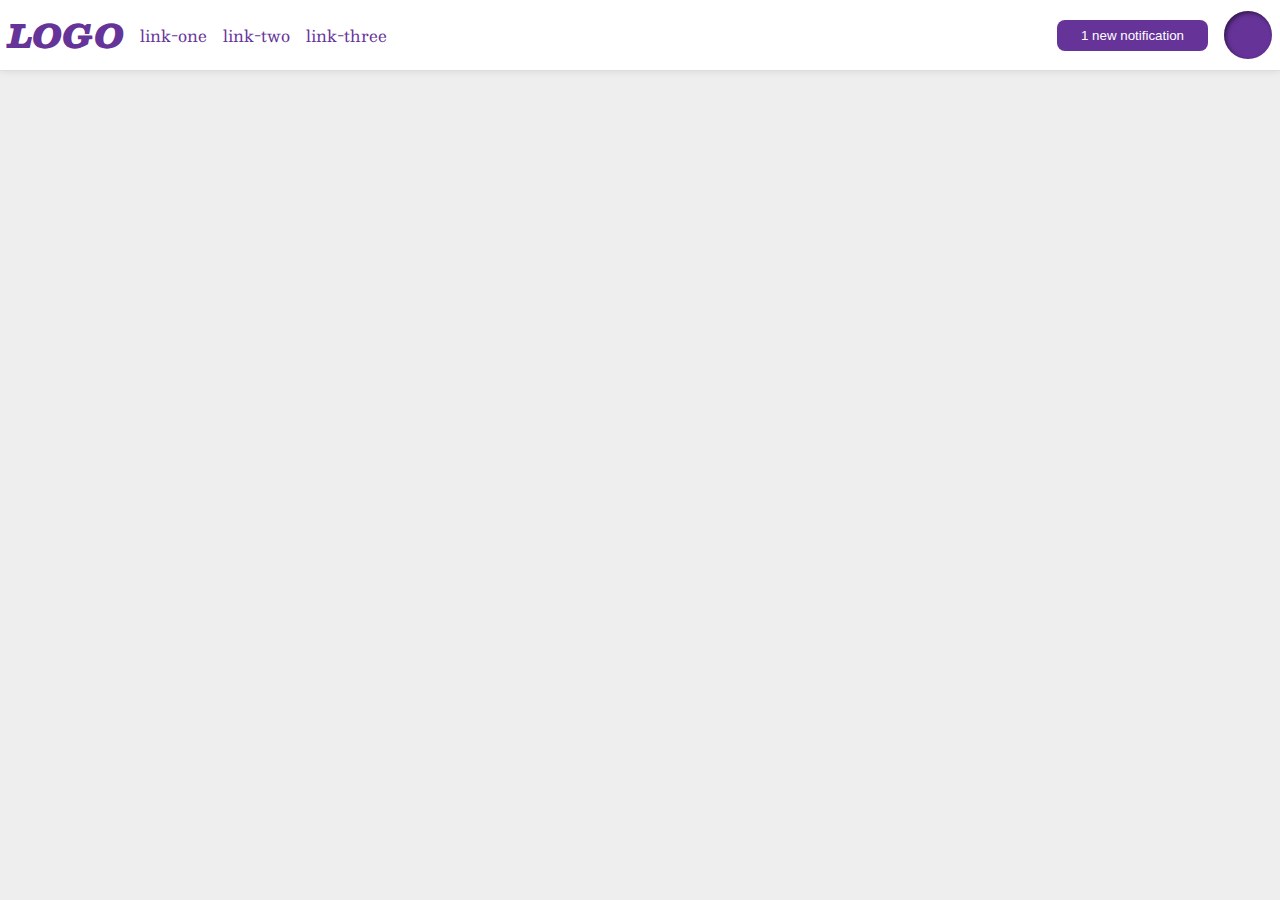
<file: foundations/flex/03-flex-header-2/index.html>
<!DOCTYPE html>
<html lang="en">
  <head>
    <meta charset="UTF-8">
    <meta http-equiv="X-UA-Compatible" content="IE=edge">
    <meta name="viewport" content="width=device-width, initial-scale=1.0">
    <title>Flex Header 2</title>
    <link rel="stylesheet" href="style.css">
  </head>
  <body>
    <div class="header">
      <div class="content-left">
        <div class="logo">
          LOGO
        </div>
        <ul class="links">
          <li><a href="https://google.com">link-one</a></li>
          <li><a href="https://google.com">link-two</a></li>
          <li><a href="https://google.com">link-three</a></li>
        </ul>
      </div>
      <div class="content-right">
        <button class="notifications">
          1 new notification
        </button>
        <div class="profile-image"></div>
      </div>
    </div>
  </body>
</html>
</file>
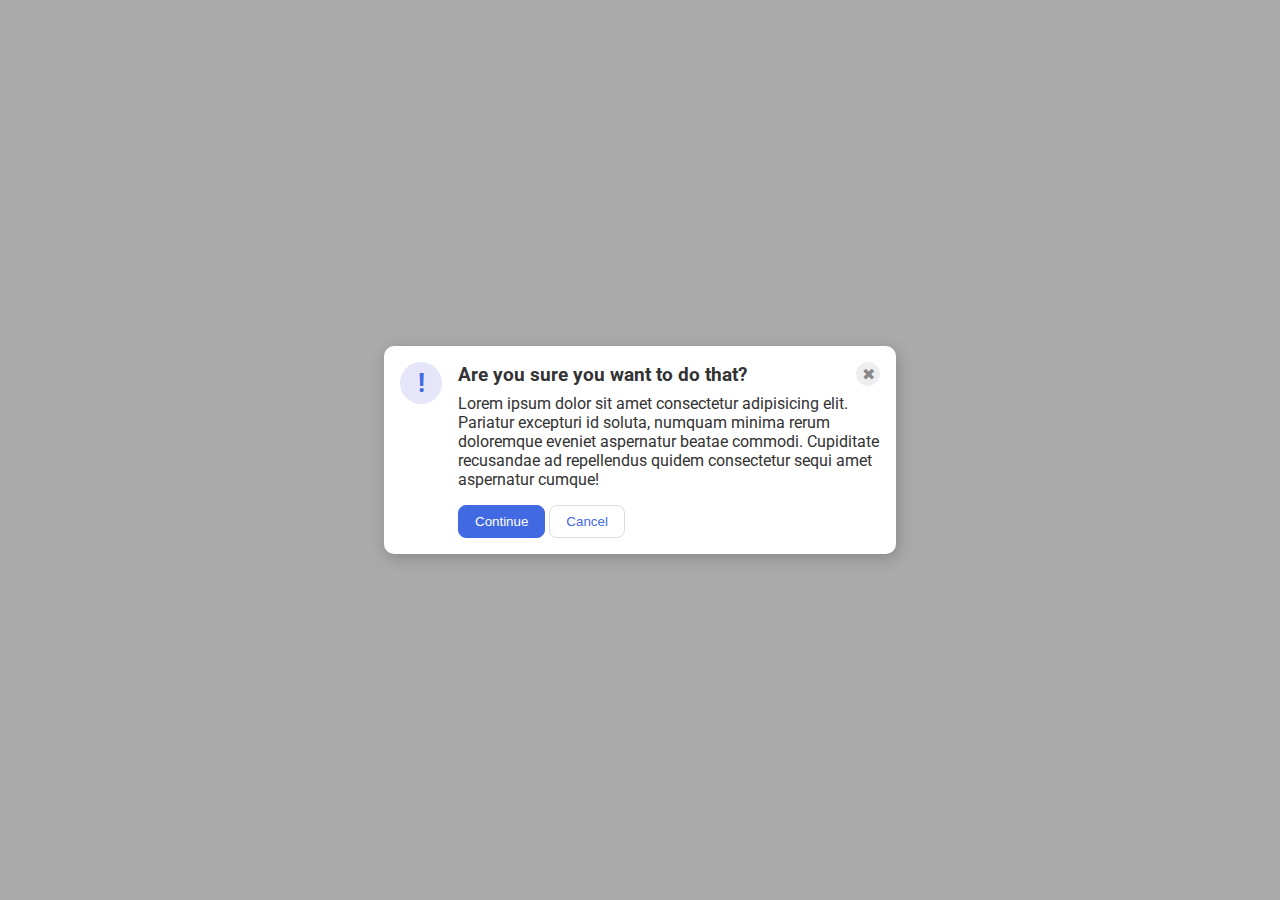
<file: foundations/flex/05-flex-modal/index.html>
<!DOCTYPE html>
<html lang="en">
  <head>
    <meta charset="UTF-8">
    <meta http-equiv="X-UA-Compatible" content="IE=edge">
    <meta name="viewport" content="width=device-width, initial-scale=1.0">
    <link rel="stylesheet" href="style.css">
    <title>Modal</title>
  </head>
  <body>
    <div class="modal">
      <div class="icon">!</div>
      <div class="container">
        <div class="header">
          Are you sure you want to do that?
          <button class="close-button">✖</button>
        </div>
        <div class="text">Lorem ipsum dolor sit amet consectetur adipisicing elit. Pariatur excepturi id soluta, numquam minima rerum doloremque eveniet aspernatur beatae commodi. Cupiditate recusandae ad repellendus quidem consectetur sequi amet aspernatur cumque!</div>
        <button class="continue">Continue</button>
        <button class="cancel">Cancel</button>
      </div>
    </div>
  </body>
</html>
</file>
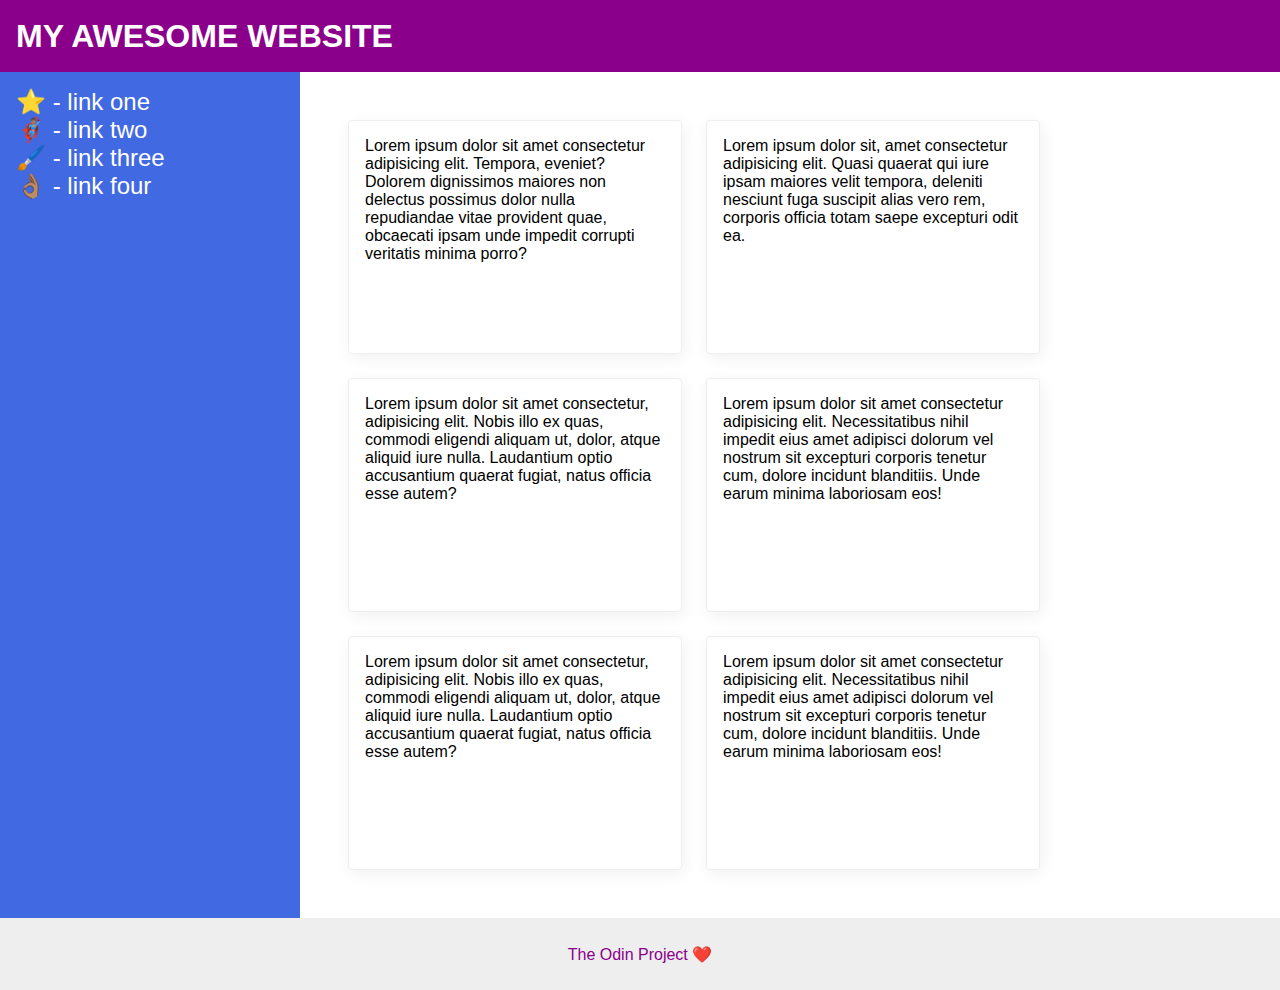
<file: foundations/flex/07-flex-layout-2/index.html>
<!DOCTYPE html>
<html lang="en">
  <head>
    <meta charset="UTF-8">
    <meta http-equiv="X-UA-Compatible" content="IE=edge">
    <meta name="viewport" content="width=device-width, initial-scale=1.0">
    <title>The Holy Grail</title>
    <link rel="stylesheet" href="style.css">
  </head>
  <body>
    <div class="header">
      MY AWESOME WEBSITE
    </div>
    <div class="content">
      <div class="sidebar">
        <ul>
          <li><a href="#">⭐ - link one</a></li>
          <li><a href="#">🦸🏽‍♂️ - link two</a></li>
          <li><a href="#">🖌️ - link three</a></li>
          <li><a href="#">👌🏽 - link four</a></li>
        </ul>
      </div>
      <div class="cards">
        <div class="card">Lorem ipsum dolor sit amet consectetur adipisicing elit. Tempora, eveniet? Dolorem dignissimos maiores non delectus possimus dolor nulla repudiandae vitae provident quae, obcaecati ipsam unde impedit corrupti veritatis minima porro?</div>
        <div class="card">Lorem ipsum dolor sit, amet consectetur adipisicing elit. Quasi quaerat qui iure ipsam maiores velit tempora, deleniti nesciunt fuga suscipit alias vero rem, corporis officia totam saepe excepturi odit ea.</div>
        <div class="card">Lorem ipsum dolor sit amet consectetur, adipisicing elit. Nobis illo ex quas, commodi eligendi aliquam ut, dolor, atque aliquid iure nulla. Laudantium optio accusantium quaerat fugiat, natus officia esse autem?</div>
        <div class="card">Lorem ipsum dolor sit amet consectetur adipisicing elit. Necessitatibus nihil impedit eius amet adipisci dolorum vel nostrum sit excepturi corporis tenetur cum, dolore incidunt blanditiis. Unde earum minima laboriosam eos!</div>
        <div class="card">Lorem ipsum dolor sit amet consectetur, adipisicing elit. Nobis illo ex quas, commodi eligendi aliquam ut, dolor, atque aliquid iure nulla. Laudantium optio accusantium quaerat fugiat, natus officia esse autem?</div>
        <div class="card">Lorem ipsum dolor sit amet consectetur adipisicing elit. Necessitatibus nihil impedit eius amet adipisci dolorum vel nostrum sit excepturi corporis tenetur cum, dolore incidunt blanditiis. Unde earum minima laboriosam eos!</div>
      </div>
    </div>
    <div class="footer">
      The Odin Project ❤️
    </div>
  </body>
</html>
</file>
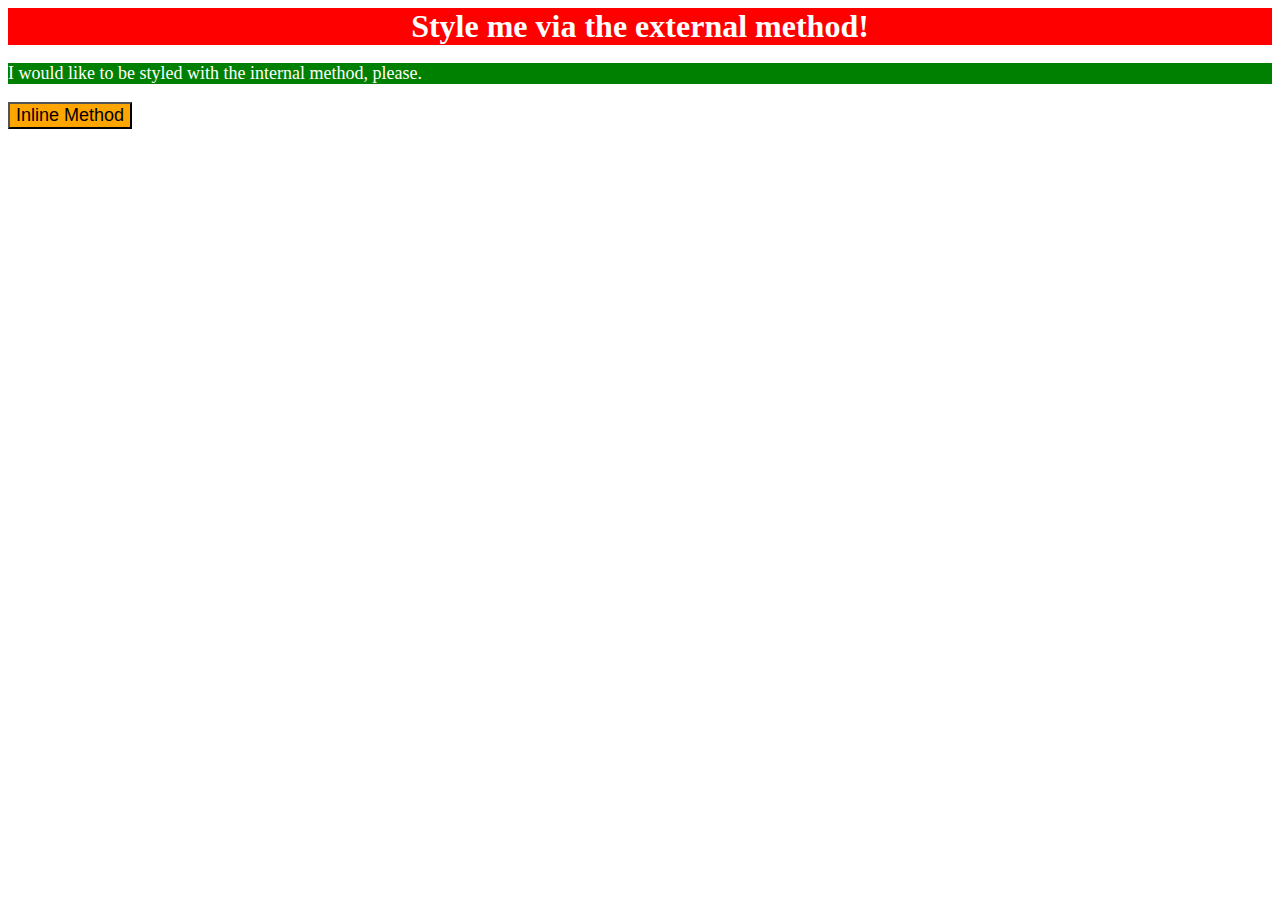
<file: foundations/intro-to-css/01-css-methods/index.html>
<!DOCTYPE html>
<html lang="en">
  <head>
    <meta charset="UTF-8">
    <meta http-equiv="X-UA-Compatible" content="IE=edge">
    <meta name="viewport" content="width=device-width, initial-scale=1.0">
    <link rel="stylesheet" href="styles.css">
    <style>
      p {
        background-color: green;
        color: white;
        font-size: 18px;
      }
    </style>
    <title>Methods for Adding CSS</title>
  </head>
  <body>
    <div>Style me via the external method!</div>
    <p>I would like to be styled with the internal method, please.</p>
    <button style="background-color: orange; font-size: 18px;">Inline Method</button>
  </body>
</html>
</file>
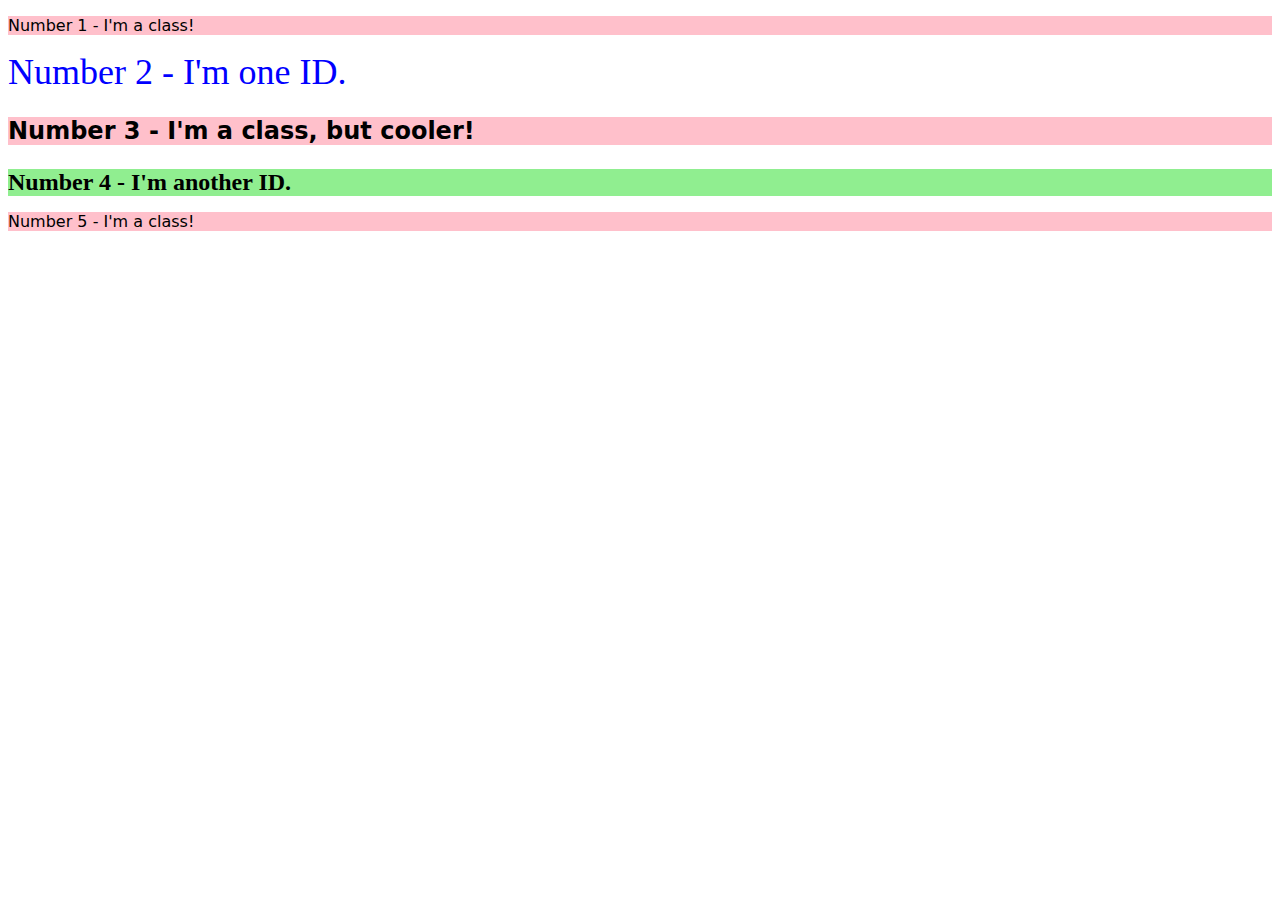
<file: foundations/intro-to-css/02-class-id-selectors/index.html>
<!DOCTYPE html>
<html lang="en">
  <head>
    <meta charset="UTF-8">
    <meta http-equiv="X-UA-Compatible" content="IE=edge">
    <meta name="viewport" content="width=device-width, initial-scale=1.0">
    <title>Class and ID Selectors</title>
    <link rel="stylesheet" href="style.css">
  </head>
  <body>
    <p class="odd">Number 1 - I'm a class!</p>
    <div id="numbertwo">Number 2 - I'm one ID.</div>
    <p class="odd three">Number 3 - I'm a class, but cooler!</p>
    <div id="numberfour">Number 4 - I'm another ID.</div>
    <p class="odd">Number 5 - I'm a class!</p>
  </body>
</html>
</file>
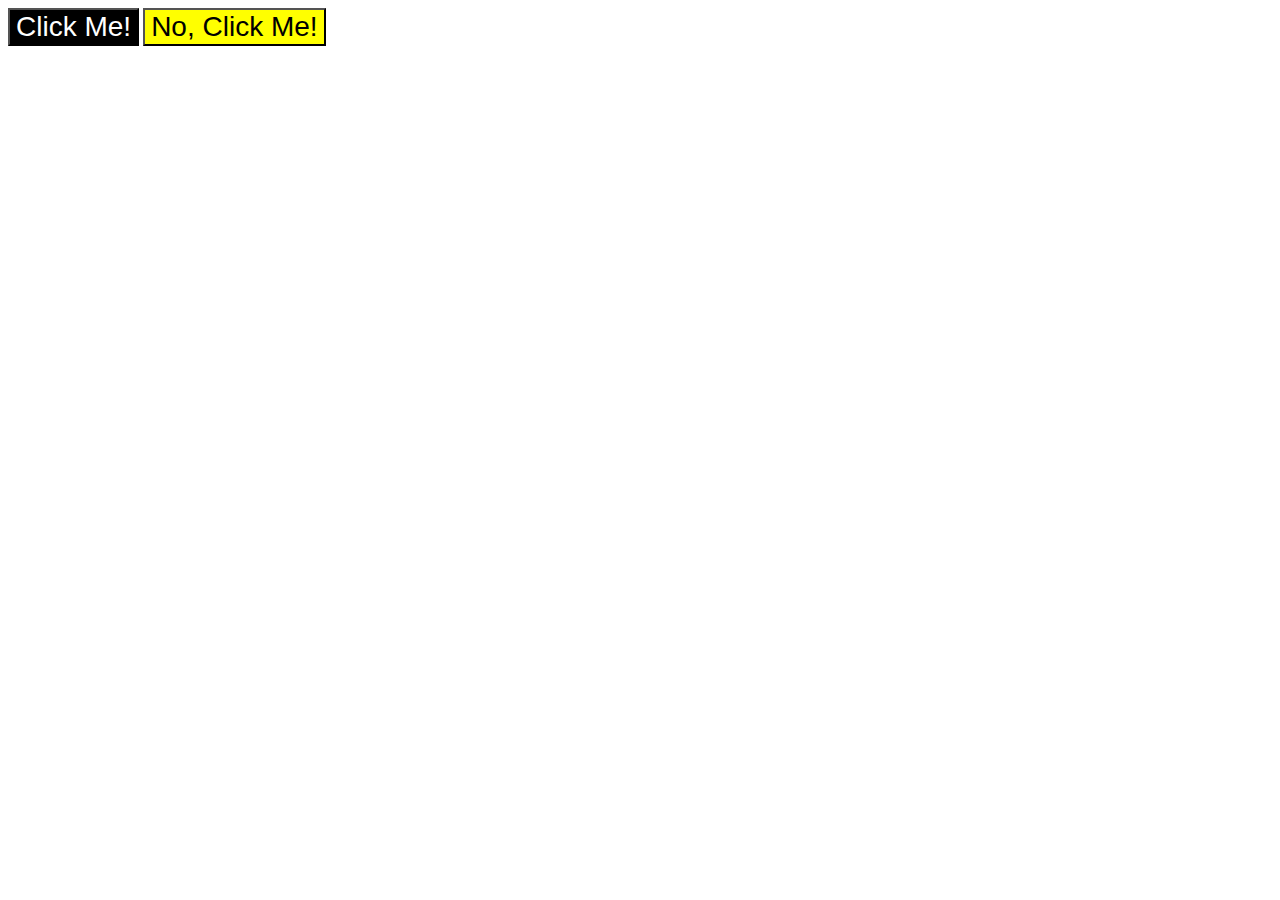
<file: foundations/intro-to-css/03-grouping-selectors/index.html>
<!DOCTYPE html>
<html lang="en">
  <head>
    <meta charset="UTF-8">
    <meta http-equiv="X-UA-Compatible" content="IE=edge">
    <meta name="viewport" content="width=device-width, initial-scale=1.0">
    <title>Grouping Selectors</title>
    <link rel="stylesheet" href="style.css">
  </head>
  <body>
    <button class="one">Click Me!</button>
    <button class="two">No, Click Me!</button>
  </body>
</html>
</file>
<file: foundations/flex/03-flex-header-2/style.css>
/* this is some magical font-importing.  
you'll learn about it later. */
@import url('https://fonts.googleapis.com/css2?family=Besley:ital,wght@0,400;1,900&display=swap');

body {
  margin: 0;
  background: #eee;
  font-family: Besley, serif;
}

.header {
  display: flex;
  padding: 8px;
  /* align-items: center; */
  justify-content: space-between;
  background: white;
  border-bottom: 1px solid #ddd;
  box-shadow: 0 0 8px rgba(0,0,0,.1);
}

.content-left, .content-right {
  display: flex;
  align-items: center;
  gap: 16px;
}

/* .content-left {
  display: flex;
  justify-content: flex-start;
  gap: 16px;
}

.content-right {
  display: flex;
  justify-content: flex-end;
  gap: 16px;
} */

.profile-image {
  background: rebeccapurple;
  box-shadow: inset 2px 2px 4px rgba(0,0,0,.5);
  border-radius: 50%;
  width: 48px;
  height: 48px;
}

.logo {
  color: rebeccapurple;
  font-size: 32px;
  font-weight: 900;
  font-style: italic;
}

button {
  border: none;
  border-radius: 8px;
  background: rebeccapurple;
  color: white;
  padding: 8px 24px;
}

a {
  /* this removes the line under our links */
  text-decoration: none;
  color: rebeccapurple;
}

ul {
  display: flex;
  margin: 0;
  padding: 0;
  /* align-items: center; */
  gap: 16px;
  list-style-type: none;
}
</file>
<file: foundations/flex/05-flex-modal/style.css>
@import url('https://fonts.googleapis.com/css2?family=Roboto:wght@400;700&display=swap');

html, body {
  height: 100%;
}

body {
  font-family: Roboto, sans-serif;
  margin: 0;
  background: #aaa;
  color: #333;
  /* I'll give you this one for free lol */
  display: flex;
  align-items: center;
  justify-content: center;
}

.modal {
  display: flex;
  align-items: flex-start;
  padding: 16px;
  gap: 16px;
  background: white;
  width: 480px;
  border-radius: 10px;
  box-shadow: 2px 4px 16px rgba(0,0,0,.2);
}

.icon {
  flex: 0 0 auto;
  color: royalblue;
  font-size: 26px;
  font-weight: 700;
  background: lavender;
  width: 42px;
  height: 42px;
  border-radius: 50%;
  display: flex;
  align-items: center;
  justify-content: center;
}

.header {
  display: flex;
  justify-content: space-between;
  align-items: center;
  font-size: larger;
  font-weight: 700;
}

.close-button {
  background: #eee;
  border-radius: 50%;
  color: #888;
  font-weight: 400;
  font-size: 16px;
  height: 24px;
  width: 24px;
  display: flex;
  align-items: center;
  justify-content: center;
  border: 1px solid #eee;
  padding: 0;
}

.text {
  padding: 8px 0px 16px;
}

button {
  cursor: pointer;
  padding: 8px 16px;
  border-radius: 8px;
}

button.continue {
  background: royalblue;
  border: 1px solid royalblue;
  color: white;
}

button.cancel {
  background: white;
  border: 1px solid #ddd;
  color: royalblue;
}
</file>
<file: foundations/flex/07-flex-layout-2/style.css>
body {
  font-family: -apple-system, BlinkMacSystemFont, 'Segoe UI', Roboto, Oxygen, Ubuntu, Cantarell, 'Open Sans', 'Helvetica Neue', sans-serif;
  margin: 0;
  min-height: 100vh;
  display: flex;
  flex-direction: column;
  /* justify-content: flex-start; */
}

ul {
  list-style-type: none;
  margin: 0px;
  padding: 0px;
}

.sidebar a {
  text-decoration: none;
  color: #ffffff;
  font-size: 24px;
}

.header {
  height: 72px;
  background: darkmagenta;
  color: white;
  font-size: 32px;
  font-weight: 900;
  padding: 0px 16px;
  display: flex;
  align-items: center;
}

.footer {
  display: flex;
  justify-content: center;
  align-items: center;
  height: 72px;
  background: #eee;
  color: darkmagenta;
}

.content {
  flex: 1;
  display: flex;
}

.sidebar {
  flex-shrink: 0;
  width: 300px;
  background: royalblue;
  box-sizing: border-box;
  padding: 16px;
}

.cards {
  display: flex;
  flex-wrap: wrap;
  justify-content: flex-start;
  align-content: flex-start;
  padding: 48px;
  gap: 24px;
}

.card {
  flex: 0 0 auto;
  border: 1px solid #eee;
  box-shadow: 2px 4px 16px rgba(0,0,0,.06);
  border-radius: 4px;
  width: 300px;
  height: 200px;
  padding: 16px;
}
</file>
<file: foundations/intro-to-css/01-css-methods/styles.css>
/* styles.css */

div {
    color: white;
    background-color: red;
    font-size: 32px;
    text-align: center;
    font-weight: bold;
}
</file>
<file: foundations/intro-to-css/02-class-id-selectors/style.css>
/* Add CSS Styling */

.odd {
    background-color: #ffc0cb;
    font-family: Verdana, "DejaVu Sans", sans-serif;
}

#numbertwo {
    color: hsl(240, 100%, 50%);
    font-size: 36px;
}

.odd.three {
    font-size: 24px;
    font-weight: bold;
}

#numberfour {
    background-color: rgb(144, 238, 144);
    font-size: 24px;
    font-weight: bold;
}
</file>
<file: foundations/intro-to-css/03-grouping-selectors/style.css>
/* Add CSS Styling */

.one,
.two {
    font-size: 28px;
    font-family: Helvetica, "Times New Roman", sans-serif;
}

.one {
    background-color: black;
    color: #ffffff;
}

.two {
    background-color: #ffff00;
}
</file>
